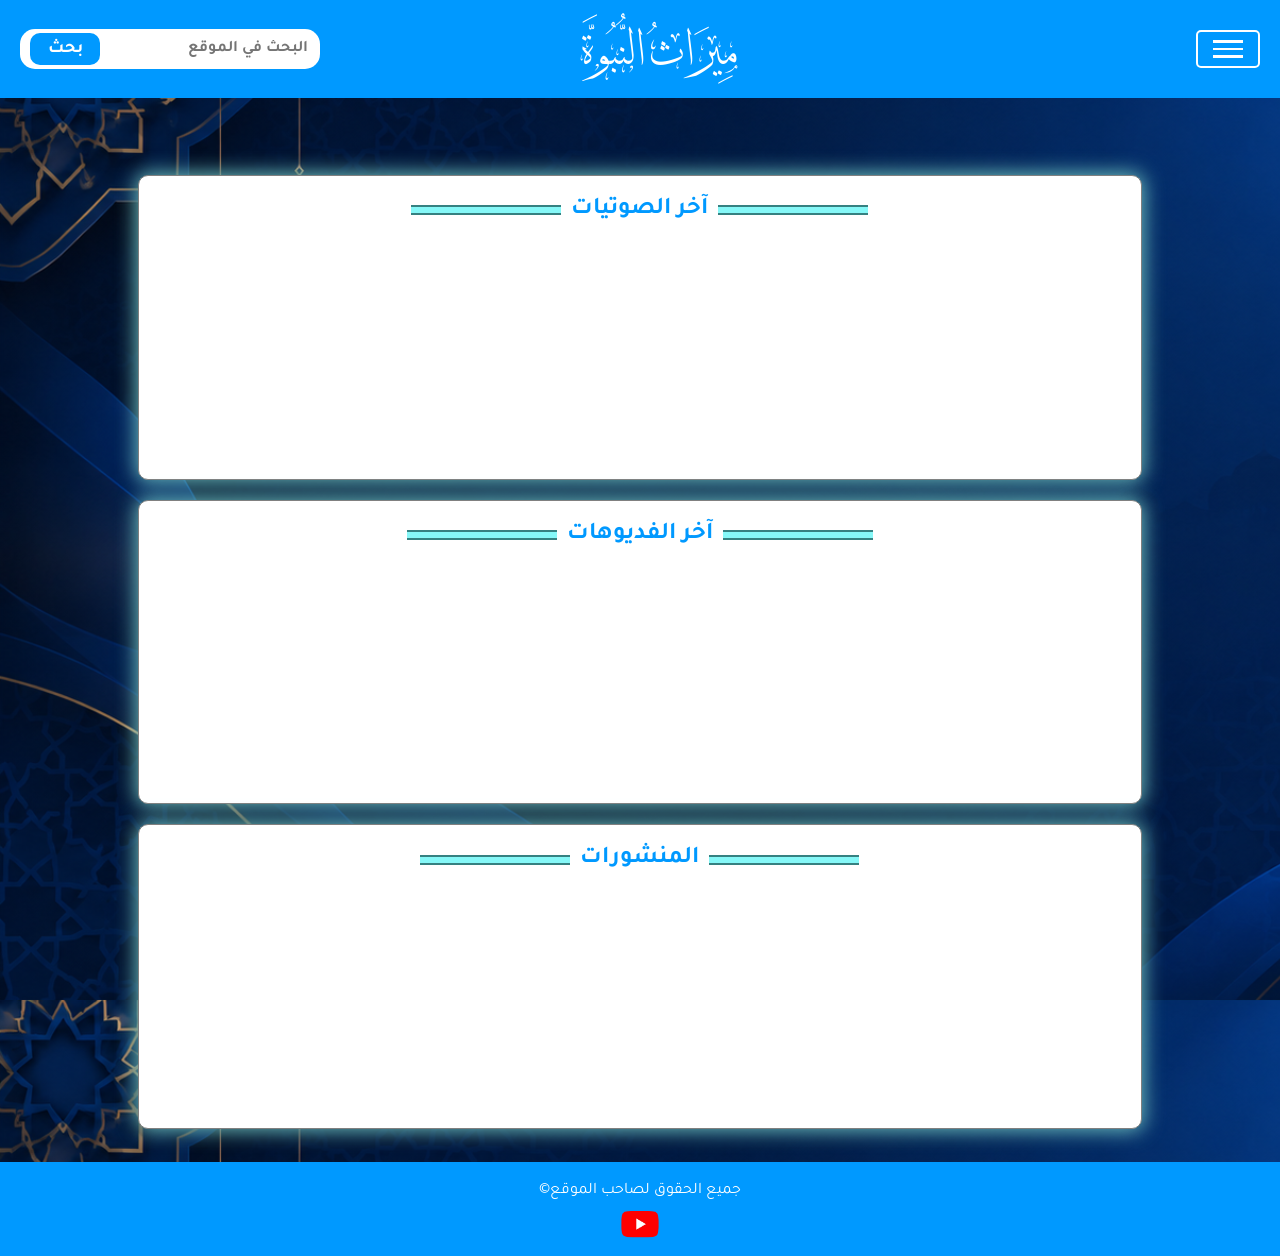
<file: index.html>
<!DOCTYPE html>
<html lang="en">

    <head>
        <meta charset="UTF-8">
        <meta name="viewport" content="width=device-width, initial-scale=1.0">
        <title>ميراث النبوة</title>
        <link rel="stylesheet" href="Css/header.css">
        <link rel="stylesheet" href="Css/section.css">
        <link rel="stylesheet" href="Css/footer.css">
        <link rel="stylesheet" href="Css/main.css">
        <link rel="stylesheet" href="font/font thoulth/stylesheet.css">
        <link rel="preconnect" href="https://fonts.googleapis.com">
        <link rel="preconnect" href="https://fonts.gstatic.com" crossorigin>
        <link
            href="https://fonts.googleapis.com/css2?family=Cairo:wght@200..1000&family=Delicious+Handrawn&family=Tajawal:wght@200;300;400;500;700;800;900&display=swap"
            rel="stylesheet">
        <link rel="icon" type="image/png" sizes="96x96" href="favicon/favicon-package/favicon-96x96.png">
        <link rel="icon" href="favicon/favicon-package/favicon.svg" type="image/svg+xml" sizes="any">
        <link rel="icon" href="favicon/favicon-package/favicon.ico">
        <link rel="apple-touch-icon" href="favicon/favicon-package/apple-touch-icon.png">
        <link rel="manifest" href="favicon/favicon-package/site.webmanifest">
        <meta name="theme-color" content="#ffffff" media="(prefers-color-scheme: light)">
        <meta name="theme-color" content="#0f172a" media="(prefers-color-scheme: dark)">
    </head>

    <body>
        <header>
            <button>
                <span></span>
                <span></span>
            </button>
            <form>
                <input type="submit" value="بحث">
                <input type="text" name="" id="" class="search" placeholder="البحث في الموقع">
            </form>
            <h1>مِيرَاثُ النُّبُوَّة</h1>
            <nav>
                <span></span>
                <span></span>
                <span></span>
            </nav>
        </header>
        <section>
            <div class="last-vedio">
                <h2>آخر الصوتيات</h2>
            </div>
            <div class="last-">
                <h2>آخر الفديوهات</h2>
            </div>
            <div class="reales">
                <h2>المنشورات</h2>
            </div>

        </section>
        <footer>
            <p>
                &copy;جميع الحقوق لصاحب الموقع
            </p>

            <div>

                <a href="https://www.youtube.com/channel/UCEeHEVrpouUGKS5BweyKoSA?si=btqw_wvfxA7RjRit"
                    target="_blank"><img src="image/youtube-removebg-preview.png" alt=""></a>
            </div>
        </footer>
    </body>

</html>
</file>
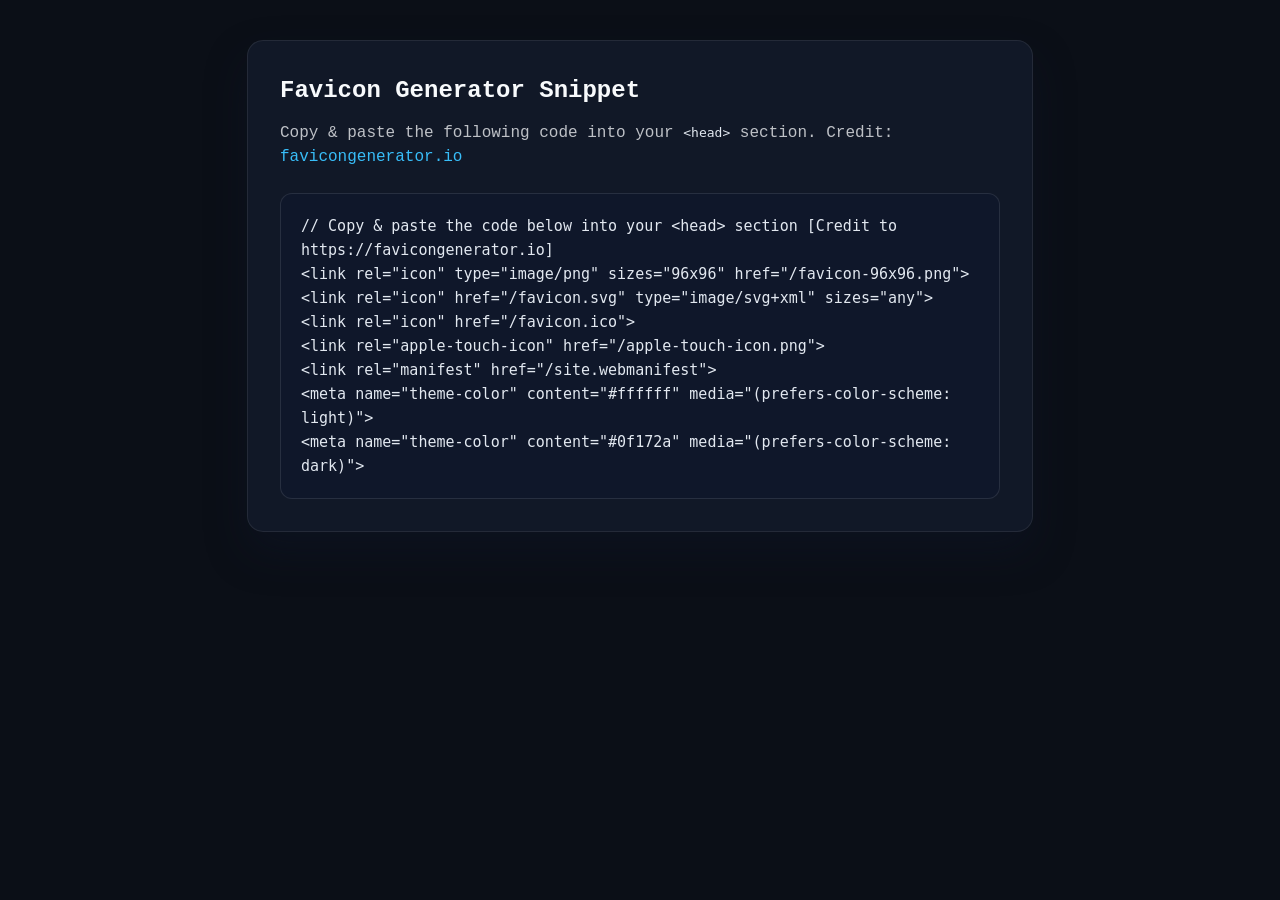
<file: favicon/favicon-package/favicon-code.html>
<!doctype html>
<html lang="en">
<head>
  <meta charset="utf-8">
  <title>Favicon Generator Snippet</title>
  <style>
    :root {
      font-family: ui-monospace, SFMono-Regular, Consolas, 'Liberation Mono', Menlo, monospace;
      background: #0b0f17;
      color: #f8fafc;
      line-height: 1.5;
    }
    body {
      margin: 0;
      padding: 2.5rem 1.25rem 3rem;
      display: flex;
      justify-content: center;
    }
    main {
      max-width: 720px;
      width: 100%;
      background: #111827;
      border: 1px solid rgba(248, 250, 252, 0.08);
      border-radius: 16px;
      padding: 2rem;
      box-shadow: 0 20px 40px rgba(15, 23, 42, 0.4);
    }
    h1 {
      margin: 0 0 0.75rem;
      font-size: 1.5rem;
      font-weight: 600;
    }
    p {
      margin: 0 0 1.5rem;
      color: rgba(248, 250, 252, 0.75);
    }
    pre {
      margin: 0;
      background: #0f172a;
      border-radius: 12px;
      padding: 1.25rem;
      border: 1px solid rgba(248, 250, 252, 0.1);
      overflow-x: auto;
      font-size: 0.9375rem;
      line-height: 1.6;
      white-space: pre-wrap;
    }
    code {
      color: #e2e8f0;
    }
    a {
      color: #38bdf8;
      text-decoration: none;
    }
    a:hover {
      text-decoration: underline;
    }
  </style>
</head>
<body>
  <main>
    <h1>Favicon Generator Snippet</h1>
    <p>Copy &amp; paste the following code into your <code>&lt;head&gt;</code> section. Credit: <a href="https://favicongenerator.io" target="_blank" rel="noopener noreferrer">favicongenerator.io</a></p>
    <pre><code>// Copy &amp; paste the code below into your &lt;head&gt; section [Credit to https://favicongenerator.io]
&lt;link rel=&quot;icon&quot; type=&quot;image/png&quot; sizes=&quot;96x96&quot; href=&quot;/favicon-96x96.png&quot;&gt;
&lt;link rel=&quot;icon&quot; href=&quot;/favicon.svg&quot; type=&quot;image/svg+xml&quot; sizes=&quot;any&quot;&gt;
&lt;link rel=&quot;icon&quot; href=&quot;/favicon.ico&quot;&gt;
&lt;link rel=&quot;apple-touch-icon&quot; href=&quot;/apple-touch-icon.png&quot;&gt;
&lt;link rel=&quot;manifest&quot; href=&quot;/site.webmanifest&quot;&gt;
&lt;meta name=&quot;theme-color&quot; content=&quot;#ffffff&quot; media=&quot;(prefers-color-scheme: light)&quot;&gt;
&lt;meta name=&quot;theme-color&quot; content=&quot;#0f172a&quot; media=&quot;(prefers-color-scheme: dark)&quot;&gt;
</code></pre>
  </main>
</body>
</html>
</file>
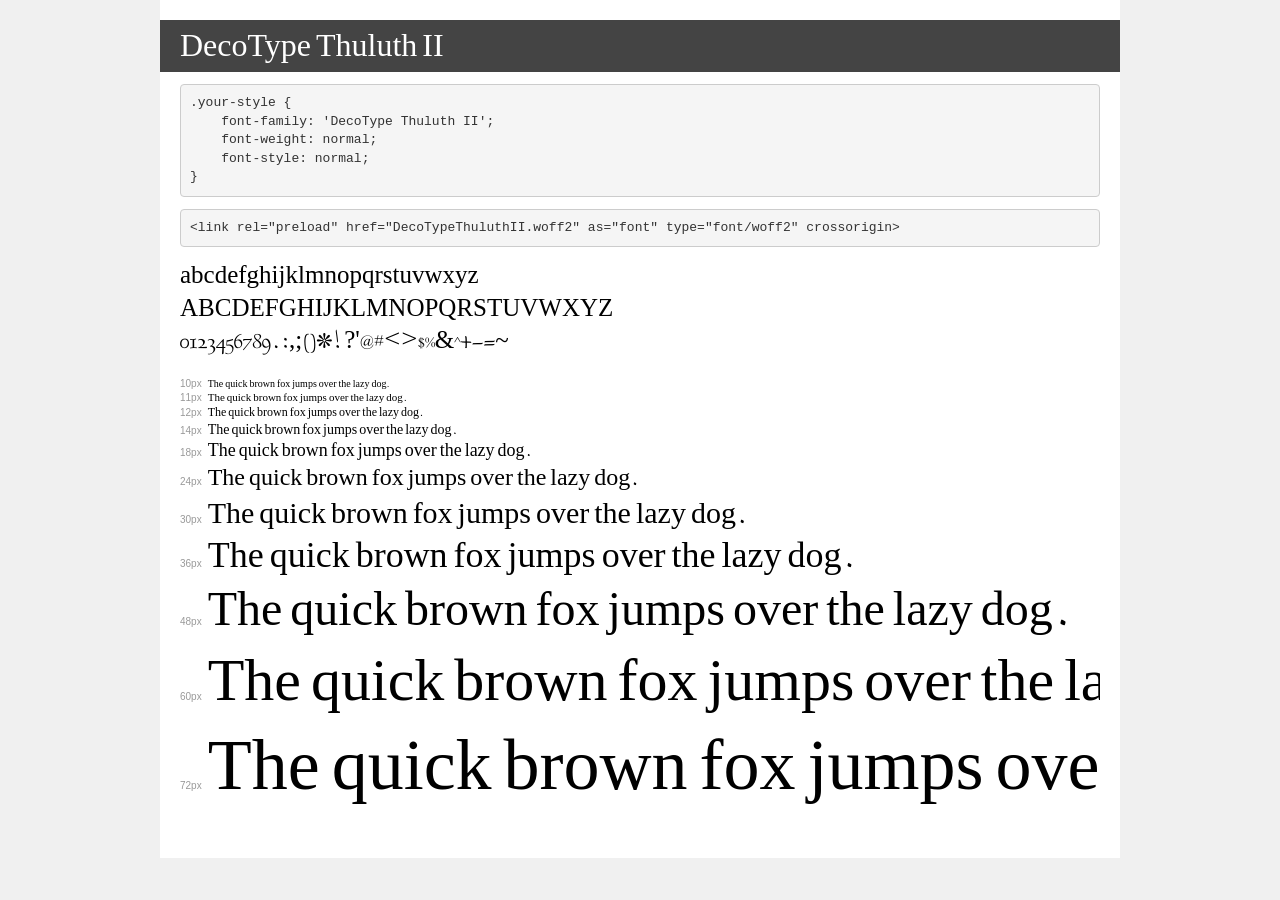
<file: font/font thoulth/demo.html>
<!DOCTYPE html>
<html lang="en">
<head>
    <meta charset="utf-8">
    <meta http-equiv="X-UA-Compatible" content="IE=edge">
    <meta name="viewport" content="width=device-width, initial-scale=1">
    <meta name="robots" content="noindex, noarchive">
    <meta name="format-detection" content="telephone=no">
    <title>Transfonter demo</title>
    <link href="stylesheet.css" rel="stylesheet">
    <style>
        /*
        http://meyerweb.com/eric/tools/css/reset/
        v2.0 | 20110126
        License: none (public domain)
        */
        html, body, div, span, applet, object, iframe,
        h1, h2, h3, h4, h5, h6, p, blockquote, pre,
        a, abbr, acronym, address, big, cite, code,
        del, dfn, em, img, ins, kbd, q, s, samp,
        small, strike, strong, sub, sup, tt, var,
        b, u, i, center,
        dl, dt, dd, ol, ul, li,
        fieldset, form, label, legend,
        table, caption, tbody, tfoot, thead, tr, th, td,
        article, aside, canvas, details, embed,
        figure, figcaption, footer, header, hgroup,
        menu, nav, output, ruby, section, summary,
        time, mark, audio, video {
            margin: 0;
            padding: 0;
            border: 0;
            font-size: 100%;
            font: inherit;
            vertical-align: baseline;
        }
        /* HTML5 display-role reset for older browsers */
        article, aside, details, figcaption, figure,
        footer, header, hgroup, menu, nav, section {
            display: block;
        }
        body {
            line-height: 1;
        }
        ol, ul {
            list-style: none;
        }
        blockquote, q {
            quotes: none;
        }
        blockquote:before, blockquote:after,
        q:before, q:after {
            content: '';
            content: none;
        }
        table {
            border-collapse: collapse;
            border-spacing: 0;
        }
        /* demo styles */
        body {
            background: #f0f0f0;
            color: #000;
        }
        .page {
            background: #fff;
            width: 920px;
            margin: 0 auto;
            padding: 20px 20px 0 20px;
            overflow: hidden;
        }
        .font-container {
            overflow-x: auto;
            overflow-y: hidden;
            margin-bottom: 40px;
            line-height: 1.3;
            white-space: nowrap;
            padding-bottom: 5px;
        }
        h1 {
            position: relative;
            background: #444;
            font-size: 32px;
            color: #fff;
            padding: 10px 20px;
            margin: 0 -20px 12px -20px;
        }
        .letters {
            font-size: 25px;
            margin-bottom: 20px;
        }
        .s10:before {
            content: '10px';
        }
        .s11:before {
            content: '11px';
        }
        .s12:before {
            content: '12px';
        }
        .s14:before {
            content: '14px';
        }
        .s18:before {
            content: '18px';
        }
        .s24:before {
            content: '24px';
        }
        .s30:before {
            content: '30px';
        }
        .s36:before {
            content: '36px';
        }
        .s48:before {
            content: '48px';
        }
        .s60:before {
            content: '60px';
        }
        .s72:before {
            content: '72px';
        }
        .s10:before, .s11:before, .s12:before, .s14:before,
        .s18:before, .s24:before, .s30:before, .s36:before,
        .s48:before, .s60:before, .s72:before {
            font-family: Arial, sans-serif;
            font-size: 10px;
            font-weight: normal;
            font-style: normal;
            color: #999;
            padding-right: 6px;
        }
        pre {
            display: block;
            padding: 9px;
            margin: 0 0 12px;
            font-family: Monaco, Menlo, Consolas, "Courier New", monospace;
            font-size: 13px;
            line-height: 1.428571429;
            color: #333;
            font-weight: normal;
            font-style: normal;
            background-color: #f5f5f5;
            border: 1px solid #ccc;
            overflow-x: auto;
            border-radius: 4px;
        }
        /* responsive */
        @media (max-width: 959px) {
            .page {
                width: auto;
                margin: 0;
            }
        }
    </style>
</head>
<body>
<div class="page">
    <div class="demo">
        <h1 style="font-family: 'DecoType Thuluth II'; font-weight: normal; font-style: normal;">DecoType Thuluth II</h1>
        <pre title="Usage">.your-style {
    font-family: 'DecoType Thuluth II';
    font-weight: normal;
    font-style: normal;
}</pre>
        <pre title="Preload (optional)">
&lt;link rel=&quot;preload&quot; href=&quot;DecoTypeThuluthII.woff2&quot; as=&quot;font&quot; type=&quot;font/woff2&quot; crossorigin&gt;</pre>
        <div class="font-container" style="font-family: 'DecoType Thuluth II'; font-weight: normal; font-style: normal;">
            <p class="letters">
                abcdefghijklmnopqrstuvwxyz<br>
ABCDEFGHIJKLMNOPQRSTUVWXYZ<br>
                0123456789.:,;()*!?'@#&lt;&gt;$%&^+-=~
            </p>
            <p class="s10" style="font-size: 10px;">The quick brown fox jumps over the lazy dog.</p>
            <p class="s11" style="font-size: 11px;">The quick brown fox jumps over the lazy dog.</p>
            <p class="s12" style="font-size: 12px;">The quick brown fox jumps over the lazy dog.</p>
            <p class="s14" style="font-size: 14px;">The quick brown fox jumps over the lazy dog.</p>
            <p class="s18" style="font-size: 18px;">The quick brown fox jumps over the lazy dog.</p>
            <p class="s24" style="font-size: 24px;">The quick brown fox jumps over the lazy dog.</p>
            <p class="s30" style="font-size: 30px;">The quick brown fox jumps over the lazy dog.</p>
            <p class="s36" style="font-size: 36px;">The quick brown fox jumps over the lazy dog.</p>
            <p class="s48" style="font-size: 48px;">The quick brown fox jumps over the lazy dog.</p>
            <p class="s60" style="font-size: 60px;">The quick brown fox jumps over the lazy dog.</p>
            <p class="s72" style="font-size: 72px;">The quick brown fox jumps over the lazy dog.</p>
        </div>
    </div>

</div>
</body>
</html>
</file>
<file: Css/header.css>
header {
    background-color: var(--main-color--);
    position: sticky;
    color: white;
    display: flex;
    justify-content: space-between;
    align-items: center;
    width: 100%;
    top: 0;
    z-index: 10;
    padding: 0 20px;


}

header>h1 {
    font-family: 'DecoType Thuluth II', serif;
    font-weight: 500;
    font-size: 3rem;
    margin-top: 0;
    margin-bottom: 0;
    margin-left: -16%;

}

form {
    background-color: white;
    width: 300px;
    height: 40px;
    padding: 0;
    border-radius: 15px;
    padding: 0 10px;
    display: flex;
    justify-content: space-between;
    align-items: center;


}

.search {
    width: 65%;
    height: 95%;
    outline: none;
    border: none;
    direction: rtl;
    border-radius: 15px;
    font-size: medium;
    font-weight: bold;
    font-family: var(--main-font--);
}

header form input[type="submit"] {
    border: none;
    width: 25%;
    height: 80%;
    background-color: var(--main-color--);
    color: white;
    font-size: large;
    font-family: var(--main-font--);
    border-radius: 10px;
    font-weight: bold;
}

header button {
    display: none;
    width: 60px;
    height: 38px;
    background-color: inherit;
    border: 2px solid white;
    border-radius: 5px;
    position: relative;
    padding: 2px;
    cursor: pointer;
}

header>button>span:first-child {
    display: inline-block;
    border: 4px solid white;
    border-radius: 50%;
    width: 20px;
    height: 20px;
    position: absolute;
    top: 5px;
    left: 15px;
}

header>button>span:last-child {
    display: inline-block;
    width: 15px;
    height: 5px;
    background-color: white;
    transform: rotate(47deg);
    position: absolute;
    top: 25px;
    border-radius: 0 10px 10px 0;
}

header button:hover {
    background-color: rgb(81, 186, 255);
}



header nav {
    border: 2px solid white;
    border-radius: 5px;
    padding: 8px 15px;
    display: flex;
    flex-direction: column;
    justify-content: space-evenly;
    height: auto;
    gap: 5px;
    cursor: pointer;
}

header>nav>span {

    display: inline-block;
    width: 30px;

    background-color: white;


}

header>nav>span:first-child,
header>nav>span:last-child {
    height: 3px;
}

header>nav span:nth-child(2) {
    height: 2px;
}

header nav:hover {
    background-color: rgb(81, 186, 255);
}

/* Mobile  */
@media (max-width:767px) {
    header form {
        display: none;
    }

    header button {
        display: block;
    }

    header h1 {
        margin-right: -12%;
        font-size: 2rem;

    }

    header nav {
        padding: 8px 10px;

    }

}

/* Small Screen  */
@media (min-width: 768px) {}

/* Medium Screens */
@media (min-width:992px) {}

/* Large Screens */

@media (min-width:1200px) {}

/* Custom */
@media (max-width:1199px) {}
</file>
<file: Css/section.css>
* {
    box-sizing: border-box;
}




section {
    margin-top: 5%;
    padding: 1%;
    display: flex;
    flex-wrap: wrap;
    justify-content: center;
    width: 100%;

    height: 1000px;

}

section>div {
    display: flex;
    justify-content: center;
    align-items: start;
    padding: 20px;
    background-color: white;
    min-height: 20%;
    width: 80%;
    border: 1px solid grey;
    box-shadow: 0 0 20px 2px rgb(108, 189, 189);
    border-radius: 10px;
    height: auto;
    margin-bottom: 20px;
}

section>div>h2 {
    margin: 0;
    position: relative;
    display: flex;
    align-items: center;
    justify-content: space-between;
    gap: 10px;

}

section>div>h2::before,
section>div>h2::after {
    display: inline-block;
    content: '';
    flex: 1;
    width: 150px;
    height: 6px;
    background-color: rgb(134, 248, 248);
    border-top: 2px rgb(54, 129, 129) solid;
    border-bottom: 2px rgb(54, 129, 129) solid;
}

/* Mobile  */
@media (max-width:767px) {
    

    section>div>h2::before,
    section>div>h2::after {
        width: 50px;

    }

}

/* Small Screen  */
@media (min-width: 768px) {}

/* Medium Screens */
@media (min-width:992px) {}

/* Large Screens */

@media (min-width:1200px) {}

/* Custom */
@media (max-width:1199px) {}
</file>
<file: Css/footer.css>
* {
    box-sizing: border-box
}

footer {
    background-color: var(--main-color--);
    width: 100%;
    padding: 10px;
    display: flex;
    align-items: center;
    justify-content: center;
    flex-direction: column;
}

footer p {
    margin: 10px;
    width: auto;
    color: white;
}

footer>div>a>img {
    width: 50px;
}
</file>
<file: Css/main.css>
@font-face {

    font-family: 'DecoType Thuluth II';
    src: url('DecoTypeThuluthII.woff2') format('woff2'),
        url('DecoTypeThuluthII.woff') format('woff');
    font-weight: normal;
    font-style: normal;
    font-display: swap;


}

:root {
    --main-color--: rgb(0, 153, 255);
    --main-font--: "Tajawal",
        sans-serif;
    ;
}

body {
    margin: 0;
    background-image: url(../image/file_00000000026482469fb8c10b84e2491f.png);
    background-size: cover;
    color: var(--main-color--);
    font-family: var(--main-font--);
    height: 1000px;

}
</file>
<file: font/font thoulth/stylesheet.css>
@font-face {
    font-family: 'DecoType Thuluth II';
    src: url('DecoTypeThuluthII.woff2') format('woff2'),
        url('DecoTypeThuluthII.woff') format('woff');
    font-weight: normal;
    font-style: normal;
    font-display: swap;
}
</file>
